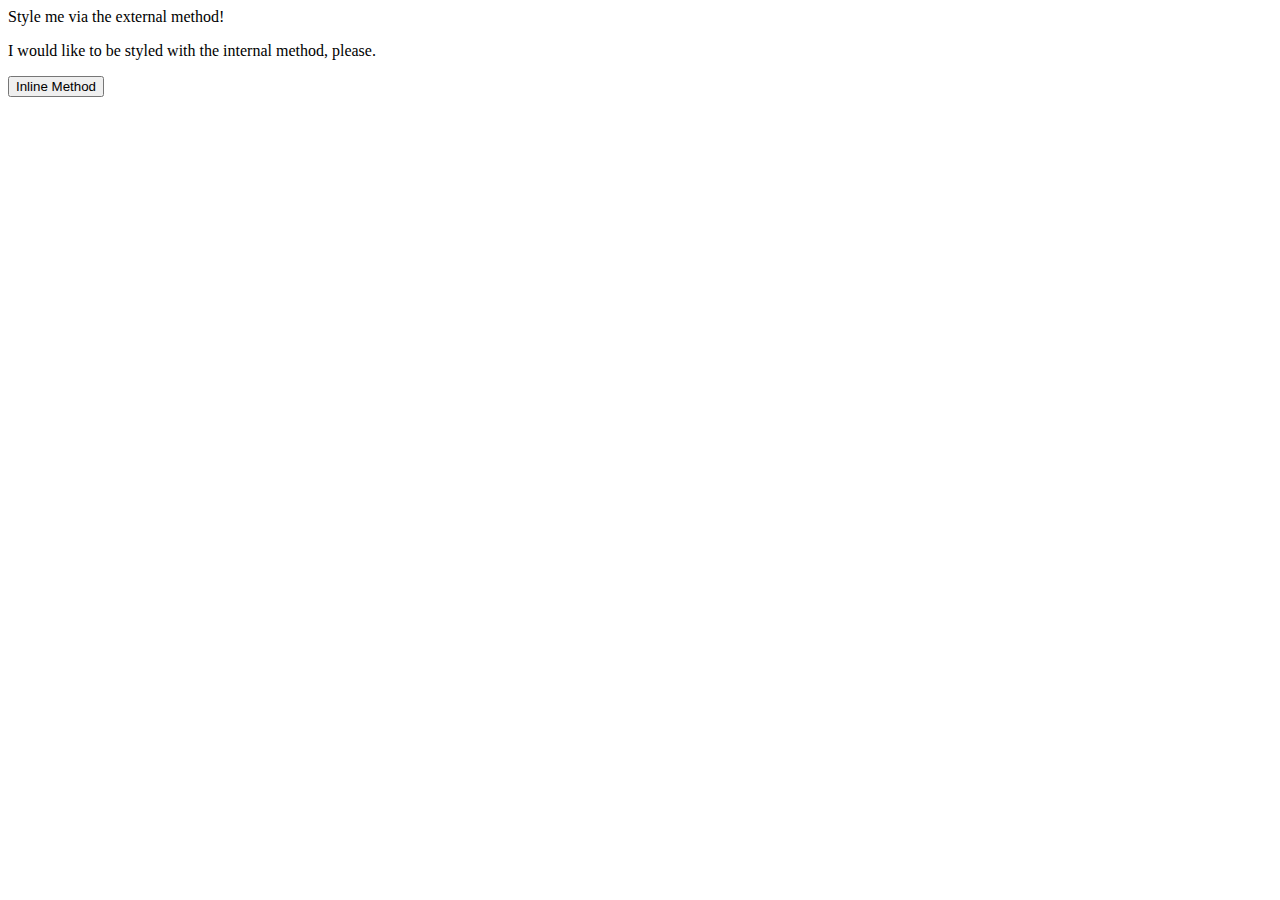
<file: index.html>
<!DOCTYPE html>
<html lang="en">
  <head>
    <meta charset="UTF-8">
    <meta http-equiv="X-UA-Compatible" content="IE=edge">
    <meta name="viewport" content="width=device-width, initial-scale=1.0">
    <title>Methods for Adding CSS</title>
  </head>
  <body>
    <div>Style me via the external method!</div>
    <p>I would like to be styled with the internal method, please.</p>
    <button>Inline Method</button>
  </body>
</html>
</file>
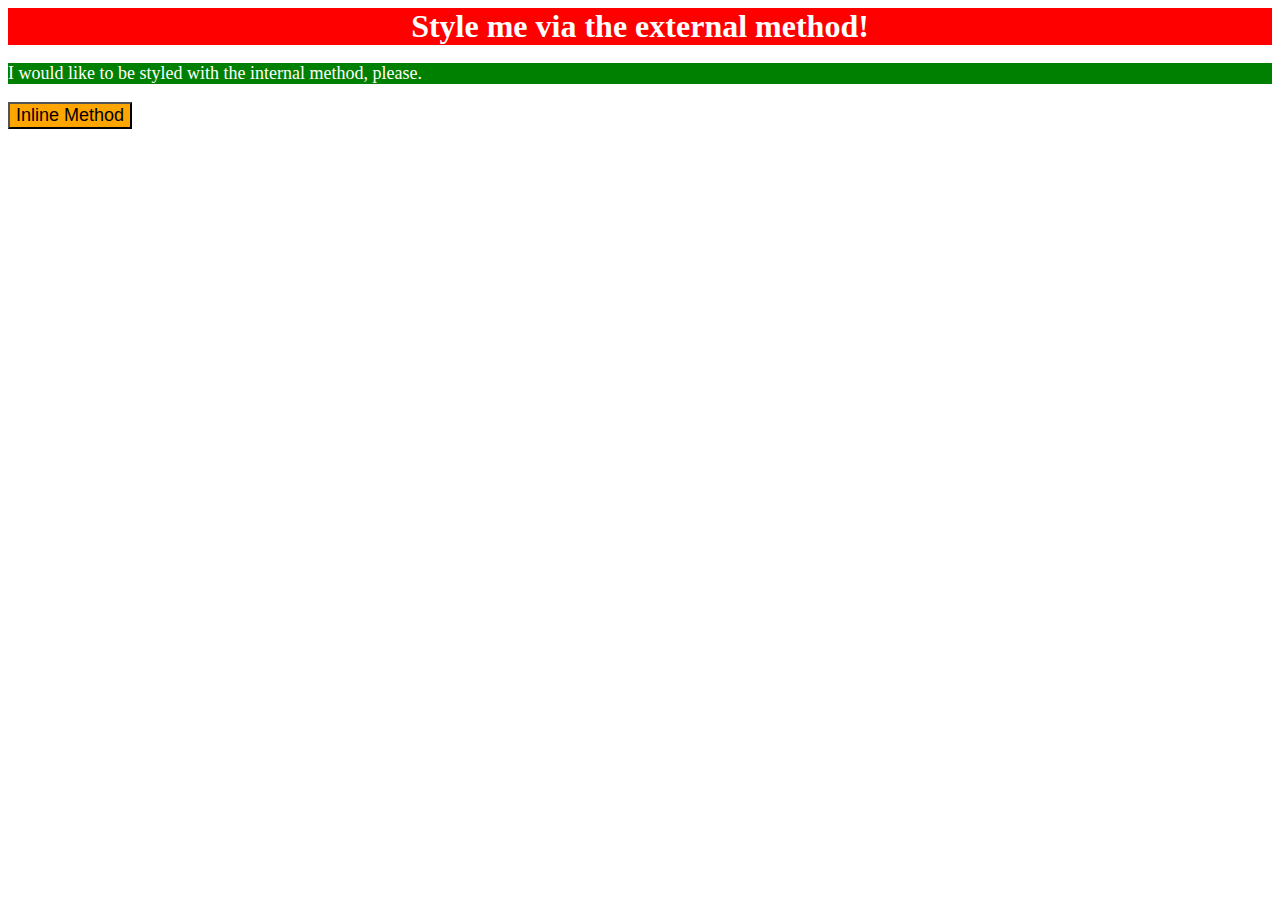
<file: solution.html>
<!DOCTYPE html>
<html lang="en">
  <head>
    <meta charset="UTF-8">
    <meta http-equiv="X-UA-Compatible" content="IE=edge">
    <meta name="viewport" content="width=device-width, initial-scale=1.0">
    <title>Methods for Adding CSS</title>
    <link rel="stylesheet" href="solution.css">

    <style>
      p {
        background-color: green;
        color: white;
        font-size: 18px;
        }
    </style>
  </head>
  <body>
    <div>Style me via the external method!</div>
    <p>I would like to be styled with the internal method, please.</p>
    <button style="background-color: orange; font-size: 18px;">Inline Method</button>
  </body>
</html>
</file>
<file: solution.css>
div {
    background-color: red;
    color: white;
    font-size: 32px;
    text-align: center;
    font-weight: bold;
   }
</file>
